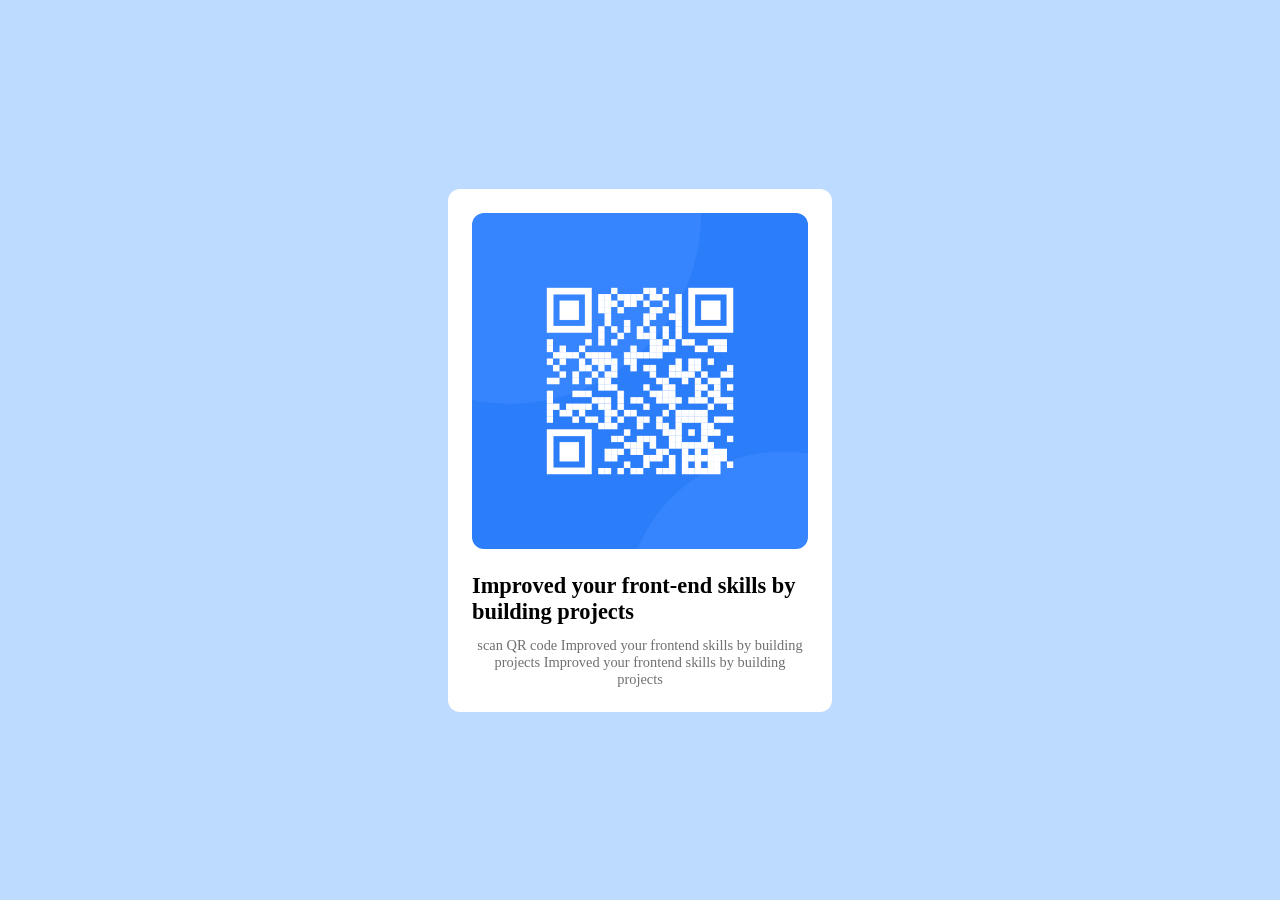
<file: index.html>
<!DOCTYPE html>
<html lang="en">
<head>
    <meta charset="UTF-8">
    <meta name="viewport" content="width=device-width, initial-scale=1.0">
     <link rel="stylesheet" type="text/css" href="style.css">
    <title>Document</title>
</head>
<body>
    <header role="banner">
        <p></p>
    </header>
    <nav role="navigation">
    </nav>
    <main role="main" class="container">
        <div class="qrcode_cnt">
            <img class="image" src="image-qr-code.png" alt="qrcode image" width="130" height="130">
            <div class="content">
                <h1 class="title">
                    Improved your front-end skills by building projects
                </h1>
                <p class="lead">
                    scan QR code Improved your frontend skills by building projects Improved your frontend skills by building projects
                </p>
            </div>
        </div>
    </main>
    <footer role="contentinfo">
        <p></p>
    </footer>
</body>
</html>
</file>
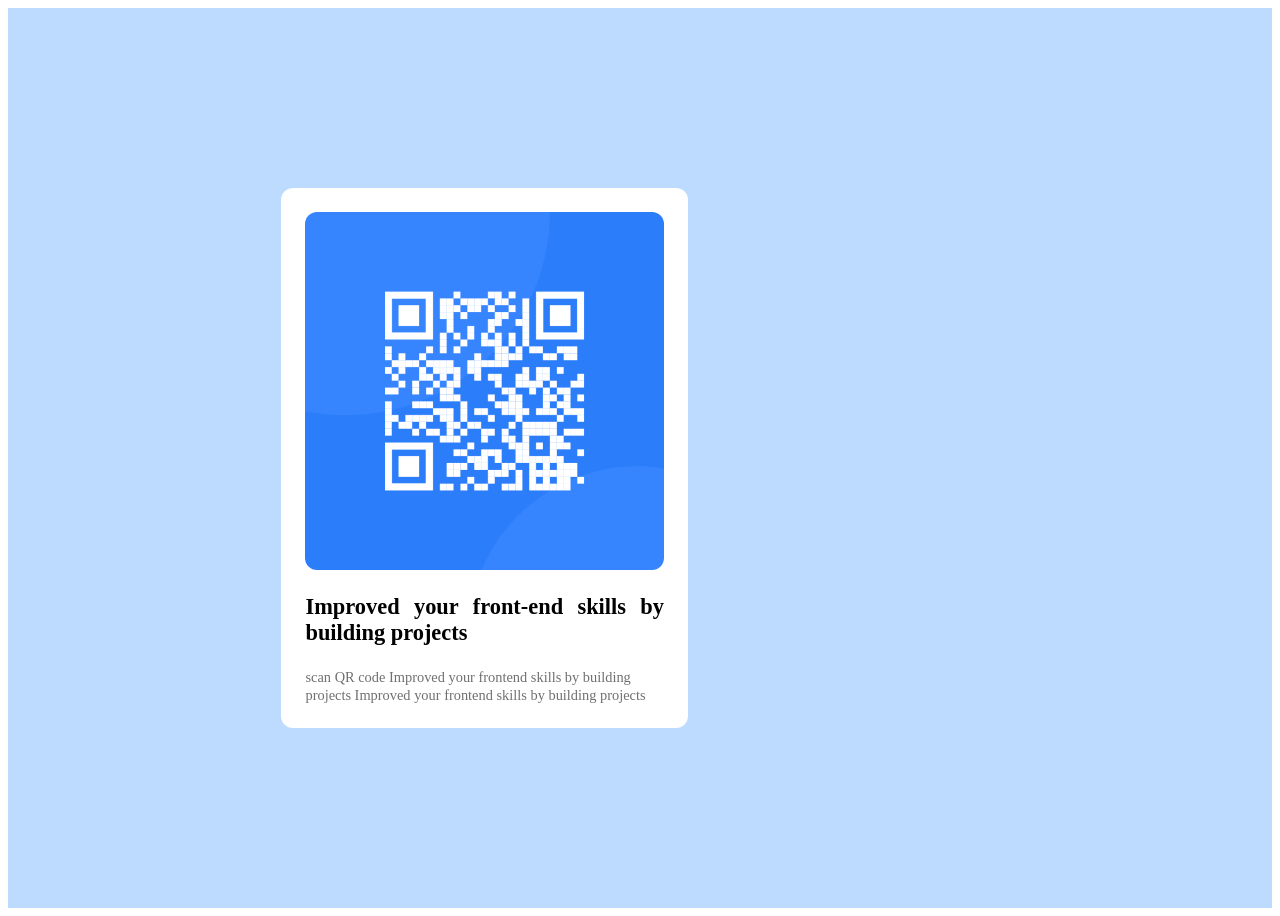
<file: front1.html>
<!DOCTYPE html>
<html lang="en">
<head>
    <meta charset="UTF-8">
    <meta name="viewport" content="width=device-width, initial-scale=1.0">
     <link rel="stylesheet" type="text/css" href="front1.css">
    <title>Document</title>
</head>
<body>
    <div class="container">
        <div class="qrcode_cnt">
            <img class="image" src="image-qr-code.png" alt="qrcode image" width="120" height="120">
            <div class="content">
                <h3 class="title">
                    Improved your front-end skills by building projects
                </h3>
                <span class="lead">
                    scan QR code Improved your frontend skills by building projects Improved your frontend skills by building projects
                </span>
            </div>
        </div>
    </div>
</body>
</html>
</file>
<file: style.css>
* {
    margin: 0;
    padding: 0;
    box-sizing: border-box;
    font-family: 'Outfit', serif;
}

.container {
    background-color: #bddbff;
    display: flex;
    flex-wrap: wrap;
    justify-content: center;
    align-items: center;
    align-content: center;
    height: 700px;
}

@media only screen and (min-width: 768px) {
    .container {
        height: 900px;
    }
}

.qrcode_cnt {
    width: 80%;
    background-color: #fff;
    padding: 24px;
    border-radius: 12px;
}

@media only screen and (min-width: 768px) {
    .qrcode_cnt {
        width: 30%;    
    }
}

.image {
    width: 100%;
    height: auto;
    display: block;
    border-radius: 12px;
    margin-bottom: 24px;
}

.title {
    font-weight: bold;
    font-size: 1.4rem;
}

.lead {
    font-size: .9rem;
    color: #707070;
    text-align: center;
    margin-top: 12px;
}
</file>
<file: front1.css>
.container {
    background-color: #bddbff;
    display: grid;
    flex-wrap: wrap;
    justify-content: center;
    align-content: center;
    min-height: 900px;
}

.qrcode_cnt {
    width: 50%;
    background-color: #fff;
    padding: 24px;
    border-radius: 12px;
}

.image {
    width: 100%;
    height: auto;
    display: block;
    border-radius: 12px;
    margin-bottom: 24px;
}

.title {
    font-weight: bold;
    font-size: 1.4rem;
    text-align: justify;
}

.lead {
    font-size: .9rem;
    color: #707070;
}
</file>
